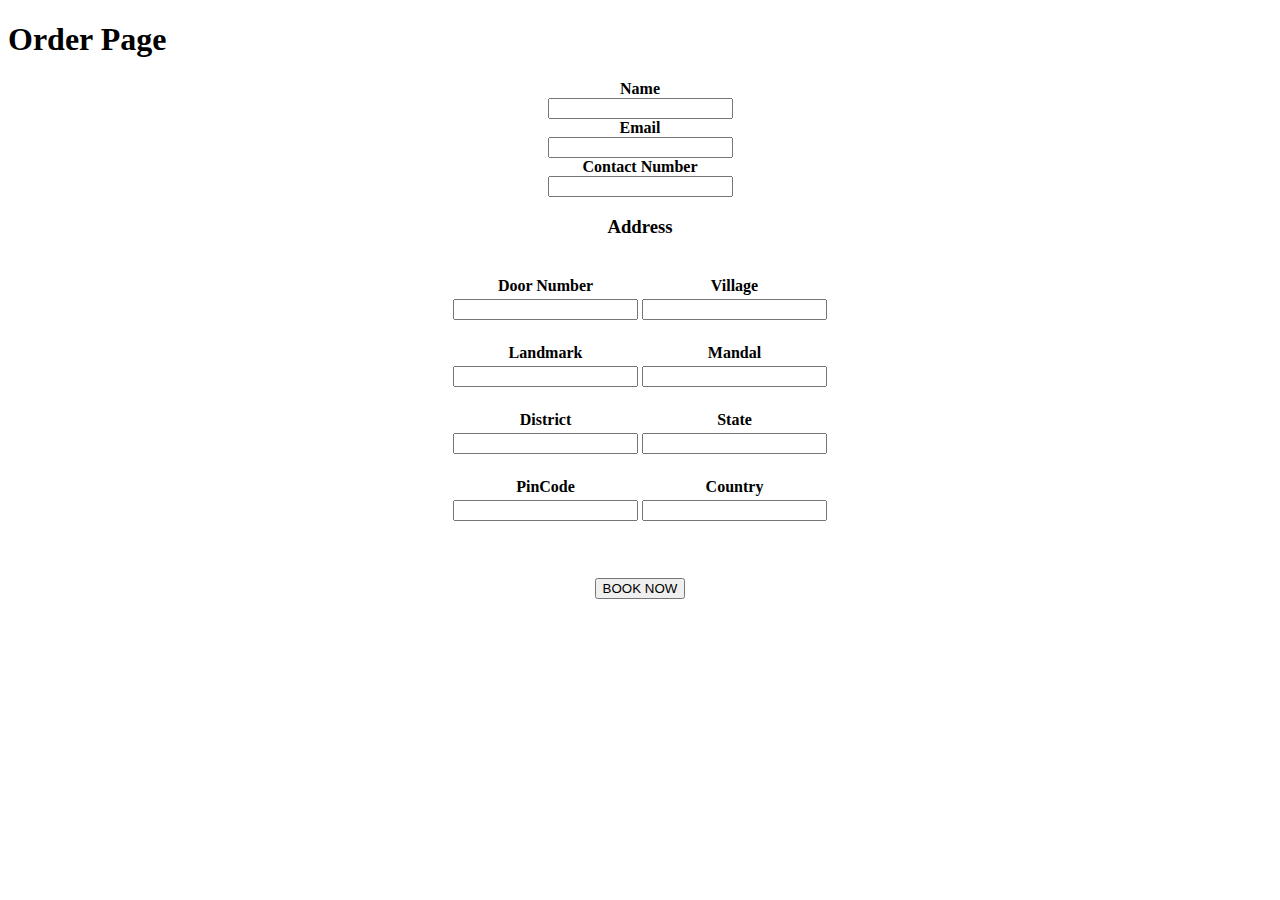
<file: order.html>
<!DOCTYPE html>
<html lang="en">
<head>
    <meta charset="UTF-8">
    <meta name="viewport" content="width=device-width, initial-scale=1.0">
    <title>Order Page</title>
</head>
<body>
    <h1>Order Page</h1>
    <center>
    <label for=""><b>Name</b></label><br>
    <input type="text"><br>
    <label for=""><b>Email</b></label><br>
    <input type="email"><br>
    <label for=""><b>Contact Number </b></label><br>
    <input type="tel"><br>
    <h3>Address</h3>
    <table>
        <thead>
            <tr>
                <th>Door Number</th><br>
                <th>Village</th>
            </tr>
        </thead>
        <tbody>
            <tr>
                <td><input type="text"></td>
                <td><input type="text"></td>
            </tr>
        </tbody>
    </table>
    <table>
        <thead>
            <tr>
                <th>Landmark</th><br>
                <th>Mandal</th>
            </tr>
        </thead>
        <tbody>
            <tr>
                <td><input type="text"></td>
                <td><input type="text"></td>
            </tr>
        </tbody>
    </table>
</table>
<table>
    <thead>
        <tr>
            <th>District</th><br>
            <th>State</th>
        </tr>
    </thead>
    <tbody>
        <tr>
            <td><input type="text"></td>
            <td><input type="text"></td>
        </tr>
    </tbody>
</table>
</table>
<table>
    <thead>
        <tr>
            <th>PinCode</th><br>
            <th>Country</th>
        </tr>
    </thead>
    <tbody>
        <tr>
            <td><input type="text"></td>
            <td><input type="text"></td>
        </tr>
    </tbody>
</table>
<br>
<br>
<br>
<button> BOOK NOW</button></center>




</body>
</html>
</file>
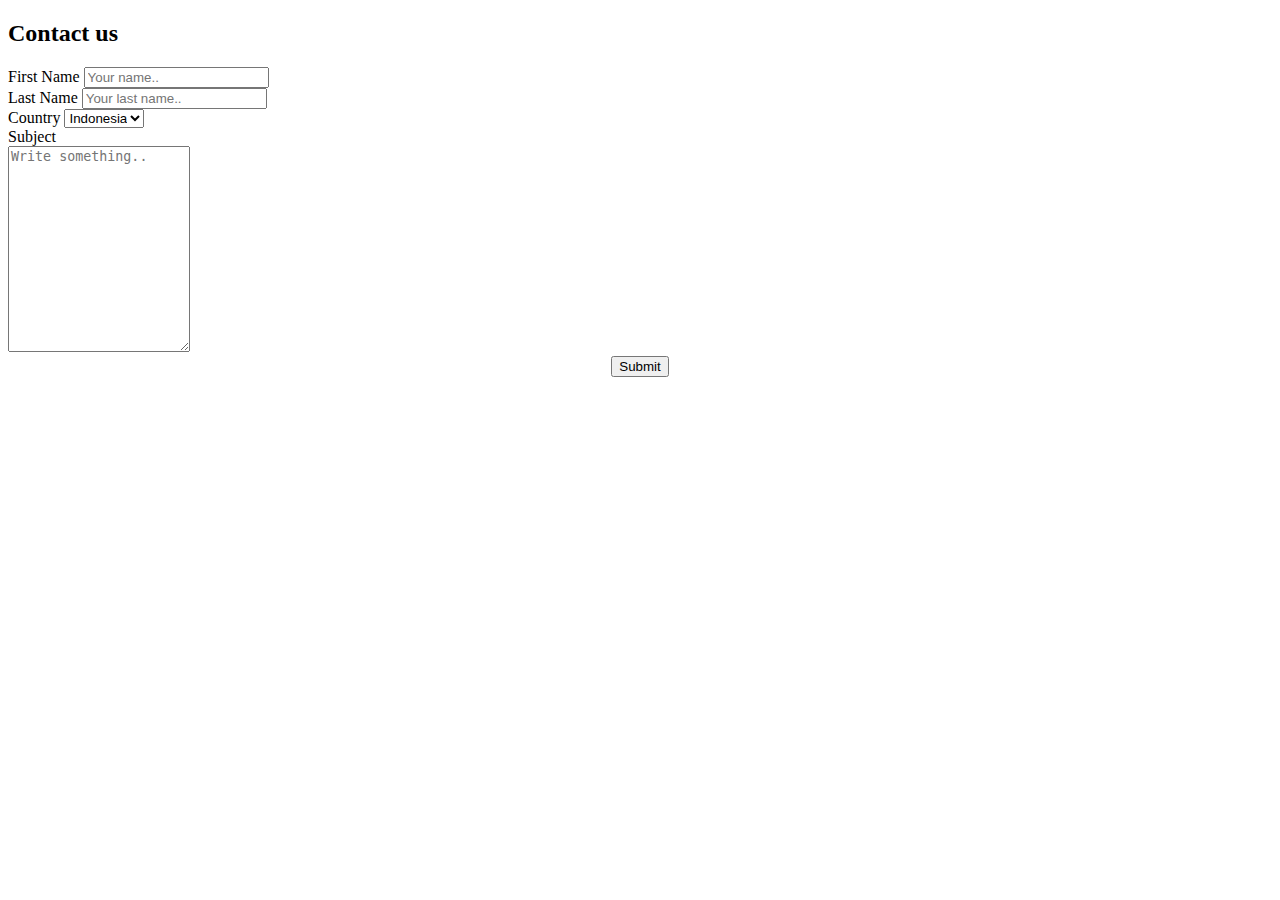
<file: welcome.html>
<!DOCTYPE html>
 <html lang="en">
 <head>
    <meta charset="UTF-8">
    <meta name="viewport" content="width=device-width, initial-scale=1.0">
    <title>Document</title>
 </head>
 <body>
    
        <h2>Contact us</h2>
    
    <div class="container">
        <form action="action_page.php">
      
          <label for="fname">First Name</label>
          <input type="text" id="fname" name="firstname" placeholder="Your name.."> <br>
      
          <label for="lname">Last Name</label>
          <input type="text" id="lname" name="lastname" placeholder="Your last name.."> <br>
      
          <label for="country">Country</label>
          <select id="country" name="country">
            <option value="Indonesia">Indonesia</option>
            <option value="India">India</option>
            <option value="usa">USA</option>
            <option value="Australia">Australia</option>
            <option value="Canada">Canada</option>
          </select> <br>
      
          <label for="subject">Subject</label> <br>
          <textarea id="subject" name="subject" placeholder="Write something.." style="height:200px"></textarea> <br>
      <center>
          <input type="submit" value="Submit">
        </center>
        </form>
      </div>
 </body>
 </html>
</file>
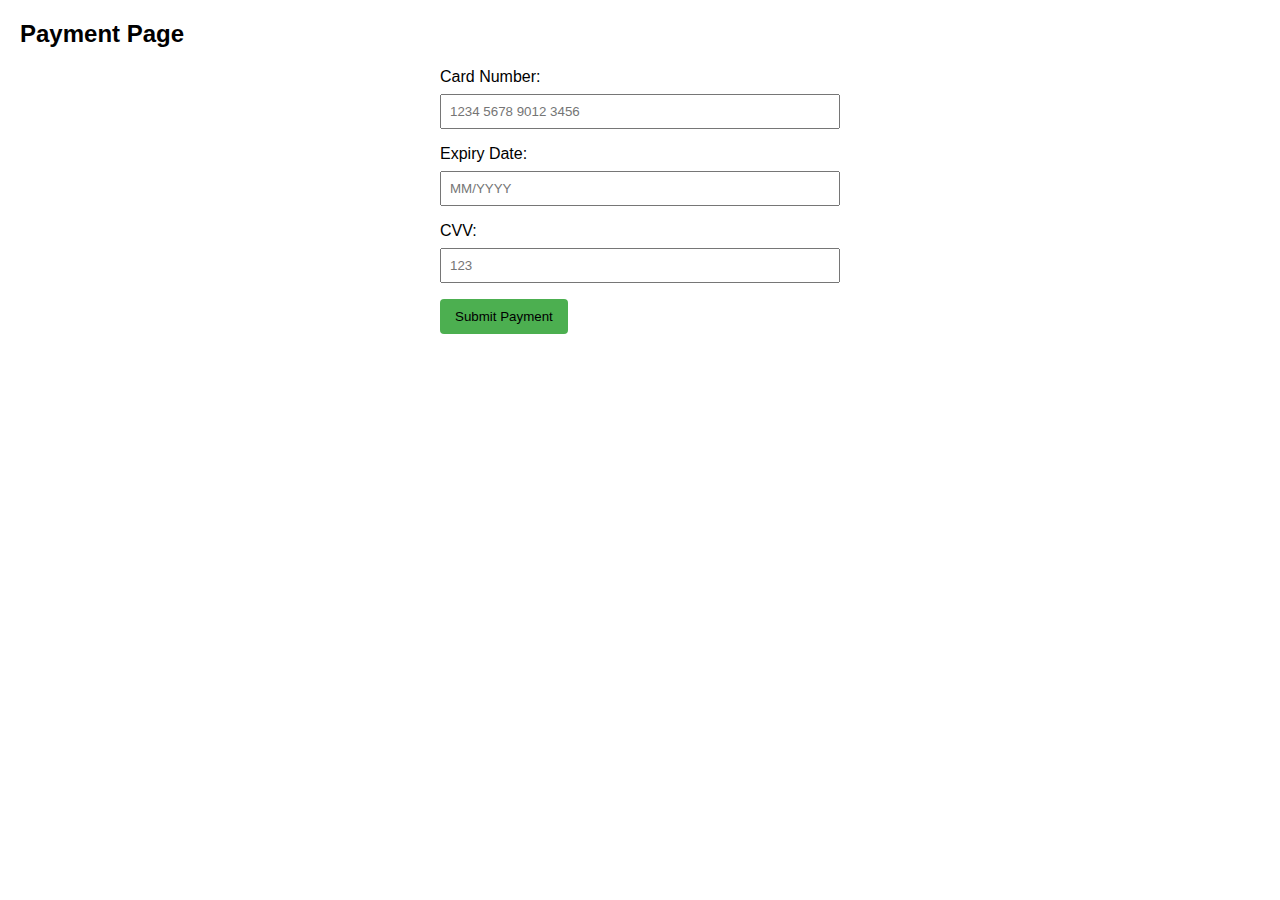
<file: payment/payment.html>
<!DOCTYPE html>
<html lang="en">
  <head>
    <meta charset="UTF-8" />
    <meta name="viewport" content="width=device-width, initial-scale=1.0" />
    <title>Payment Page</title>
    <style>
      body {
        font-family: Arial, sans-serif;
        margin: 20px;
      }
      form {
        max-width: 400px;
        margin: 0 auto;
      }
      label {
        display: block;
        margin-bottom: 8px;
      }
      input {
        width: 100%;
        padding: 8px;
        margin-bottom: 16px;
        box-sizing: border-box;
      }
      button {
        background-color: #4caf50;
        color: white;
        padding: 10px 15px;
        border: none;
        border-radius: 4px;
        cursor: pointer;
      }
      button:hover {
        background-color: #45a049;
      }
      a{
        text-decoration: none;
        color: black;
      }
    </style>
  </head>
  <body>
    <h2>Payment Page</h2>

    <form action="/process_payment" method="post">
      <label for="card_number">Card Number:</label>
      <input
        type="text"
        id="card_number"
        name="card_number"
        placeholder="1234 5678 9012 3456"
        required
      />

      <label for="expiry_date">Expiry Date:</label>
      <input
        type="text"
        id="expiry_date"
        name="expiry_date"
        placeholder="MM/YYYY"
        required
      />

      <label for="cvv">CVV:</label>
      <input type="text" id="cvv" name="cvv" placeholder="123" required />

      <button type="submit"><a href="./success.html">Submit Payment</a></button>
    </form>
  </body>
</html>
</file>
